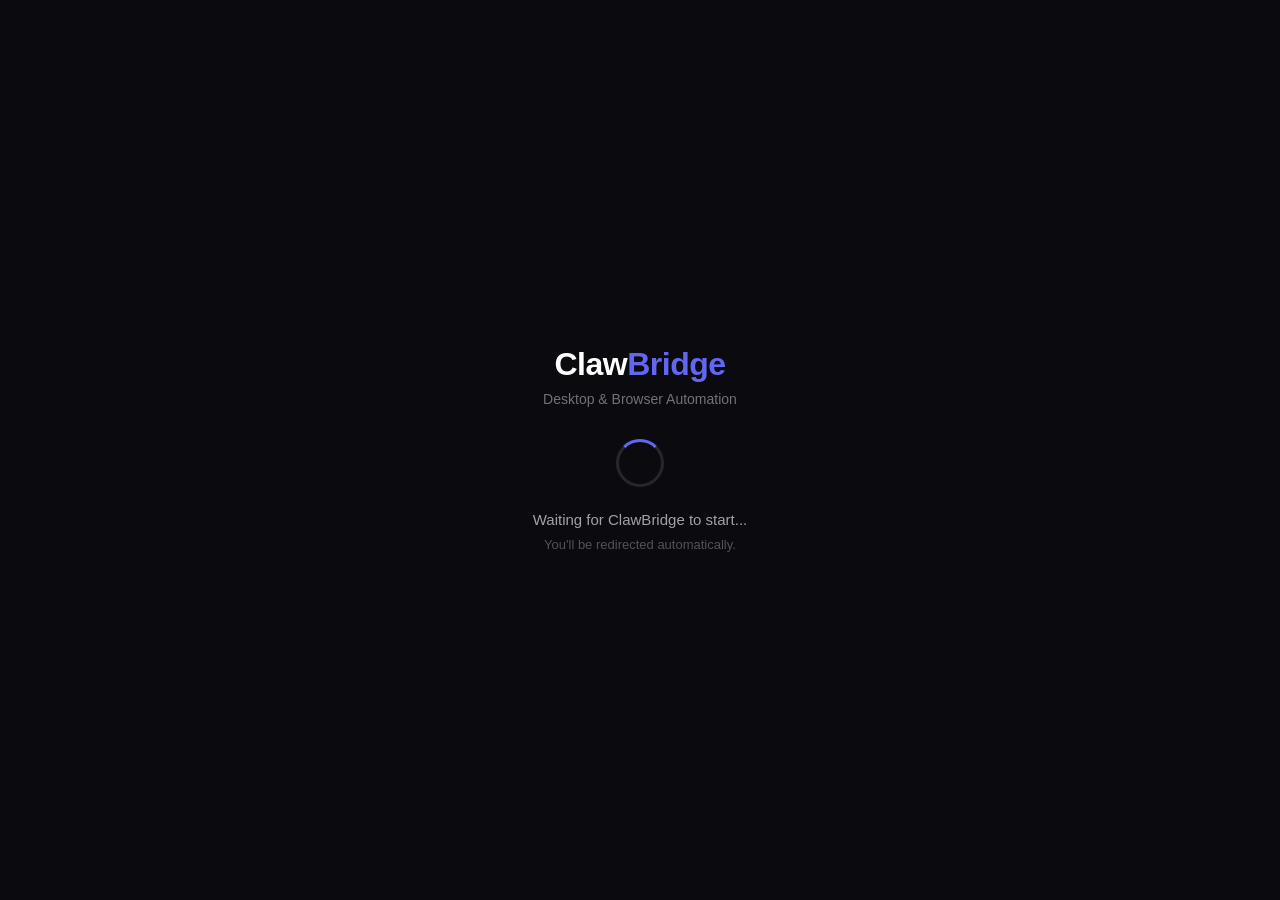
<file: loading.html>
<!DOCTYPE html>
<html lang="en">
<head>
<meta charset="utf-8">
<title>ClawBridge</title>
<style>
*{margin:0;padding:0;box-sizing:border-box}
body{background:#0a0a0f;color:#e4e4e7;display:flex;justify-content:center;
     align-items:center;height:100vh;font-family:-apple-system,BlinkMacSystemFont,
     "Segoe UI",Roboto,sans-serif}
.container{text-align:center;max-width:420px;padding:40px}
.logo{font-size:32px;font-weight:700;color:#fff;margin-bottom:8px;letter-spacing:-0.5px}
.logo span{color:#6366f1}
.sub{color:#71717a;font-size:14px;margin-bottom:32px}
.spinner{width:48px;height:48px;border:3px solid #27272a;
         border-top:3px solid #6366f1;border-radius:50%;
         animation:spin 1s linear infinite;margin:0 auto 24px}
@keyframes spin{to{transform:rotate(360deg)}}
.stage{color:#a1a1aa;font-size:15px;font-weight:500;min-height:22px}
.detail{color:#52525b;font-size:13px;min-height:18px;margin-top:4px}
</style>
<!--
  Fallback loading page. The primary flow uses the embedded loading server
  in clawbridge.py which provides real-time progress. This file is only used
  if opened directly (e.g. file:// URL) and polls with no-cors to detect
  when the server is up, then redirects.
-->
<script>
(function(){
  var url = "http://127.0.0.1:8765";
  function check(){
    fetch(url + "/health", {mode:"no-cors"})
      .then(function(){ window.location.href = url; })
      .catch(function(){ setTimeout(check, 2000); });
  }
  check();
})();
</script>
</head>
<body>
<div class="container">
  <div class="logo">Claw<span>Bridge</span></div>
  <div class="sub">Desktop &amp; Browser Automation</div>
  <div class="spinner"></div>
  <div class="stage">Waiting for ClawBridge to start...</div>
  <div class="detail">You'll be redirected automatically.</div>
</div>
</body>
</html>
</file>
